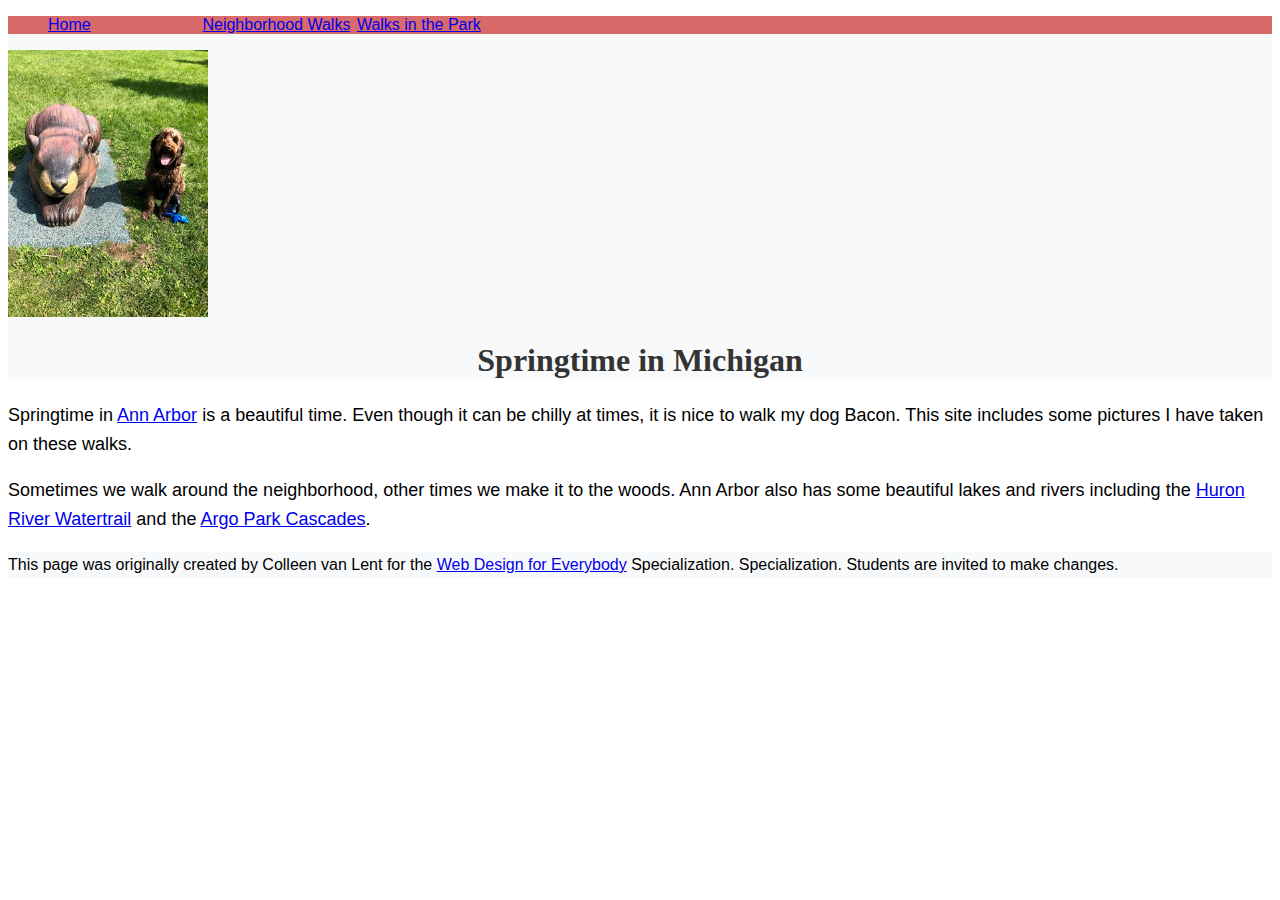
<file: index.html>
<!DOCTYPE html>
<html lang="en">

<head>
  <meta charset="utf-8">
  <meta name="viewport" content="width=device-width">
  <title>Springtime In Michigan</title>
  <!-- You will need to link to the CSS file -->
  <link rel="stylesheet" href="styles.css">
</head>

<body>
  <header>
    <nav>
      <ul>
        <li><a href="index.html">Home</a></li>
        <li><a href="neighborhood.html">Neighborhood Walks</a></li>
        <li><a href="parks.html">Walks in the Park</a></li>
      </ul>
    </nav>
    <img src="images/BaconGallupPark.jpg" width="200" alt="Brown Labradoodle sitting next to a statue.">
    <h1>Springtime in Michigan</h1>
  </header>
  <main>
    <p>Springtime in <a href="https://www.michigan.org/city/ann-arbor">Ann Arbor</a> is a beautiful time. Even though
      it can be chilly at times, it is nice to walk my dog Bacon. This site includes some pictures I have taken on
      these walks. </p>

    <p>Sometimes we walk around the neighborhood, other times we make it to the woods. Ann Arbor also has some
      beautiful lakes and rivers including the <a
        href="https://www.annarbor.org/things-to-do/recreation-outdoors/huron-river/">Huron River Watertrail</a> and
      the <a href="https://www.a2gov.org/departments/Parks-Recreation/parks-places/argo/pages/default.aspx">Argo Park
        Cascades</a>.</p>

  </main>
  <footer>
    <p>This page was originally created by Colleen van Lent for the <a
        href="https://www.coursera.org/specializations/web-design"> Web Design for Everybody</a> Specialization.
      Specialization. Students are invited to make changes.</p>
  </footer>

</body>

</html>
</file>
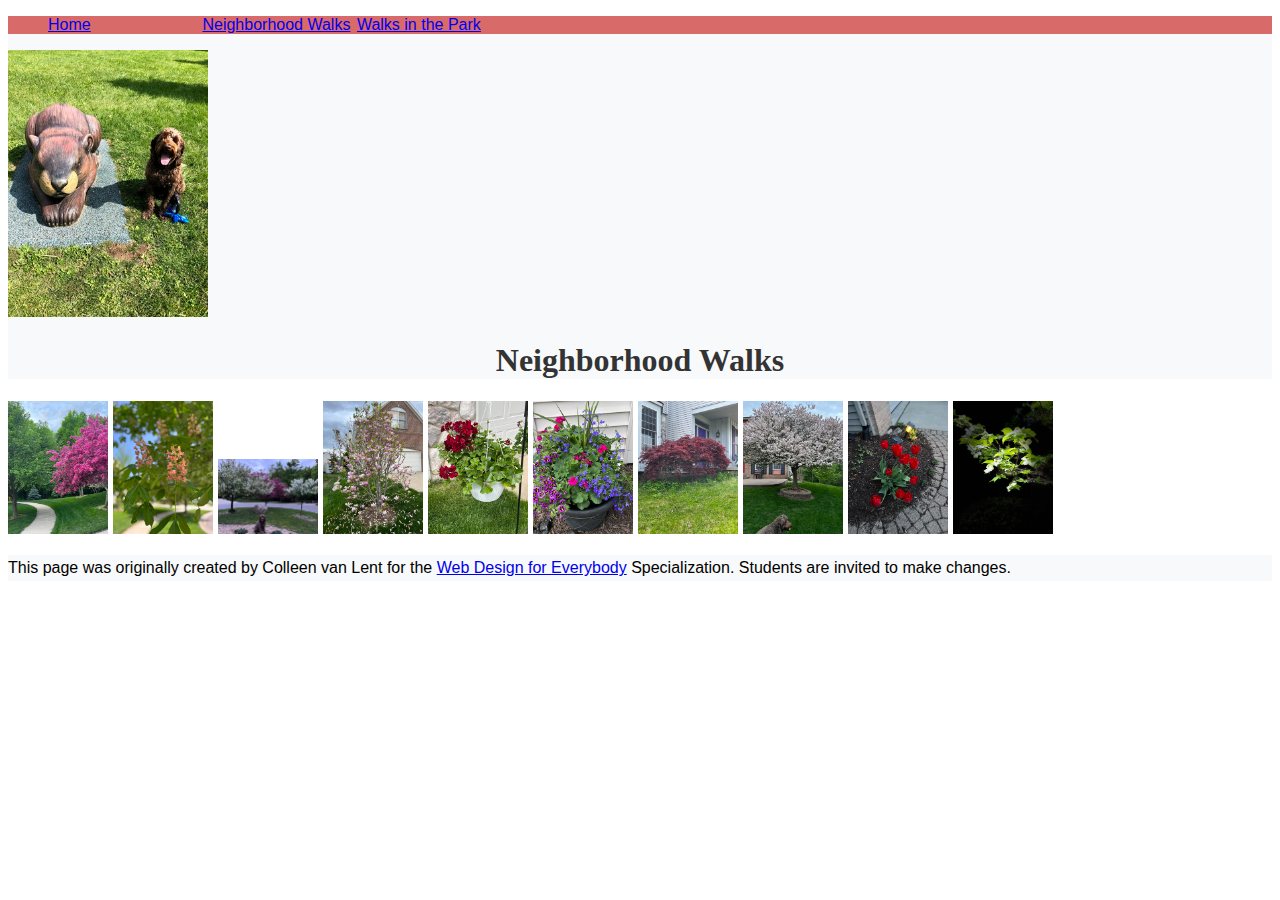
<file: neighborhood.html>
<!DOCTYPE html>
<html lang="en">

<head>
  <meta charset="utf-8">
  <meta name="viewport" content="width=device-width">
  <title>Neighborhood Walk</title>
  <!-- You will need to link to the CSS file -->
  <link rel="stylesheet" href="styles.css">
</head>

<body>
  <header>
    <nav>
      <ul>
        <li><a href="index.html">Home</a></li>
        <li><a href="neighborhood.html">Neighborhood Walks</a></li>
        <li><a href="parks.html">Walks in the Park</a></li>
      </ul>
    </nav>
    <img src="images/BaconGallupPark.jpg" width="200" alt="Brown Labradoodle sitting next to a statue.">
    <h1>Neighborhood Walks</h1>
  </header>
  <main>
    <div>
      <img src="images/bend_in_the_road.png"
        alt="a purple tree stands in contrast to the green leaved trees along a bend in the road" width="100">
      <img src="images/pink_blossoms.png" alt="small pink blossoms on an otherwise green leaved tree" width="100">
      <img src="images/blooming_trees.png" alt="brown labradoodle sitting in front of white and purple blooming  trees"
        width="100">
      <img src="images/falling_petals.png" alt="a purple tulip tree that is beginning to shed its petals" width="100">
      <img src="images/hanging_plants.png" alt="red and green plants in a decorative hanging basket" width="100">
      <img src="images/potted_plants.png" alt="a decorative planter with a variety of brightly colored plants "
        width="100">
      <img src="images/red_maple.png" alt="a small Japanese maple tree in front of a putple door" width="100">
      <img src="images/tree_with_white_blooms.png"
        alt="brown labradoodle sitting in front of tree blooming with white petals" width="100">
      <img src="images/tulips.png" alt="bright red tulips in front of a garden light" width="100">
      <img src="images/white_buds_on_tree.png" alt="artsy shot of white blooms on a green tree with a dark background"
        width="100">
    </div>
  </main>
  <footer>
    <p>This page was originally created by Colleen van Lent for the <a
        href="https://www.coursera.org/specializations/web-design"> Web Design for Everybody</a> Specialization.
      Students are invited to make changes.</p>
  </footer>

</body>

</html>
</file>
<file: styles.css>
body {
  font-family: Arial, sans-serif;
  font-size: 16px;
}

header {
  background-color: #f8f9fa;
}

nav {
  background-color: #c2080898;
}

main {
  background-color: #ffffff;
  font-size: 18px;
}

footer {
  background-color: #f8f9fa;
}

li {
  display: inline-block;
  width: 150px;
}

h1 {
  text-align: center;
  font-family: 'Georgia', serif;
  color: #333333;
}

p {
  line-height: 1.6;
}
</file>
